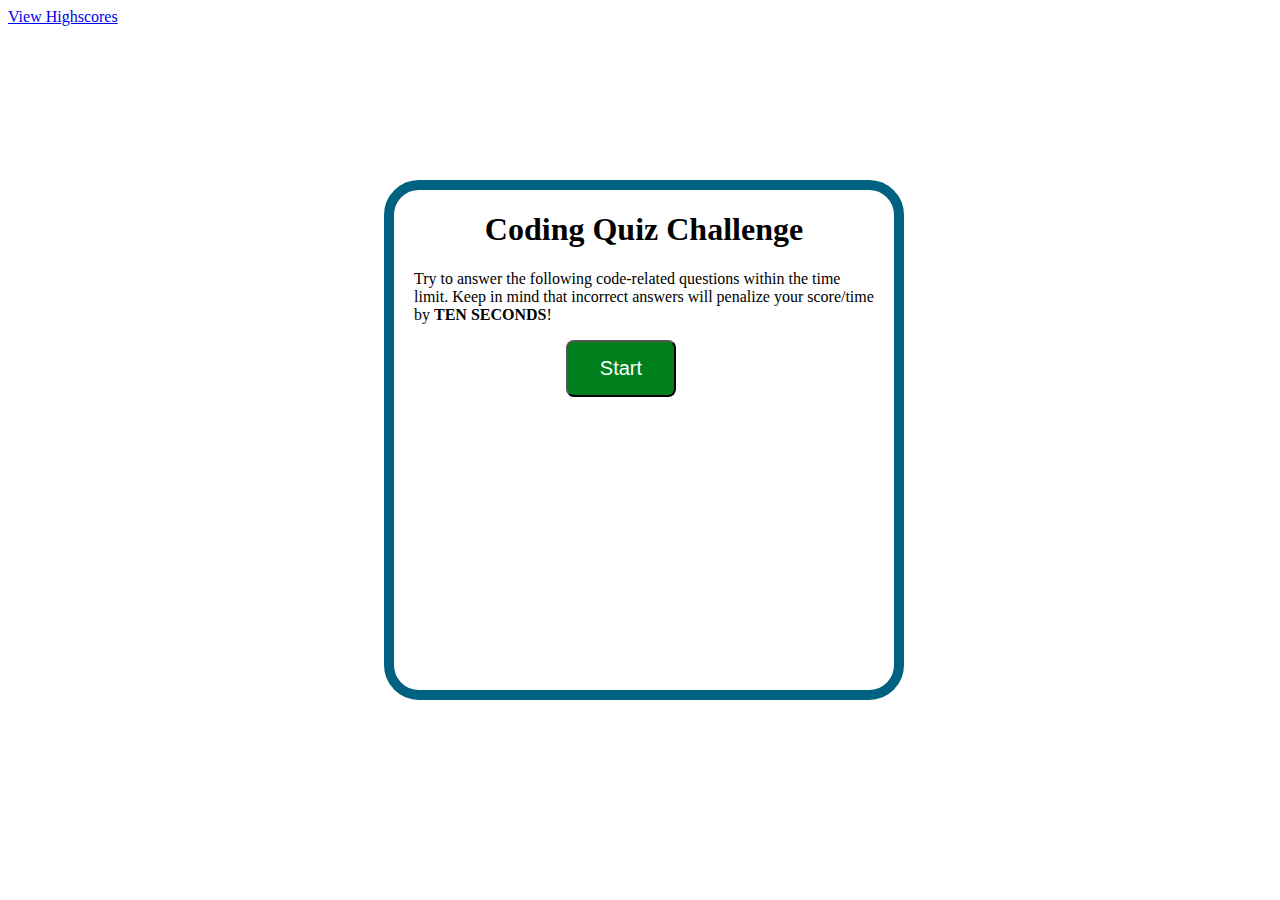
<file: index.html>
<!DOCTYPE html>
<html lang="en">
  <head>
    <meta charset="UTF-8" />
    <meta name="viewport" content="width=device-width, initial-scale=1.0" />
    <meta http-equiv="X-UA-Compatible" content="ie=edge" />
    <!-- Style link -->
    <link rel="stylesheet" type="text/css" href="style.css" />
    <title>Coding Quiz Challenge</title>
  </head>

  <body>
    <!-- Link to highscores -->
    <a href="scores.html">View Highscores</a>
    <!-- This is a wrapper -->
    <div id="wrapper">
      <!--Timer Div-->
      <div id="currentTime"></div>
      <!--Quiz Content Div-->
      <div id="questionsDiv">
        <h1>Coding Quiz Challenge</h1>
        <p>
          Try to answer the following code-related questions within the time
          limit. Keep in mind that incorrect answers will penalize your
          score/time by <b>TEN SECONDS</b>!
        </p>
        <ul id="choicesUl"></ul>
        <!-- Buttons -->
        <button id="startTime">Start</button>
      </div>
    </div>
    <!--Javascript reference-->
    <script src="questions.js"></script>
  </body>
</html>
</file>
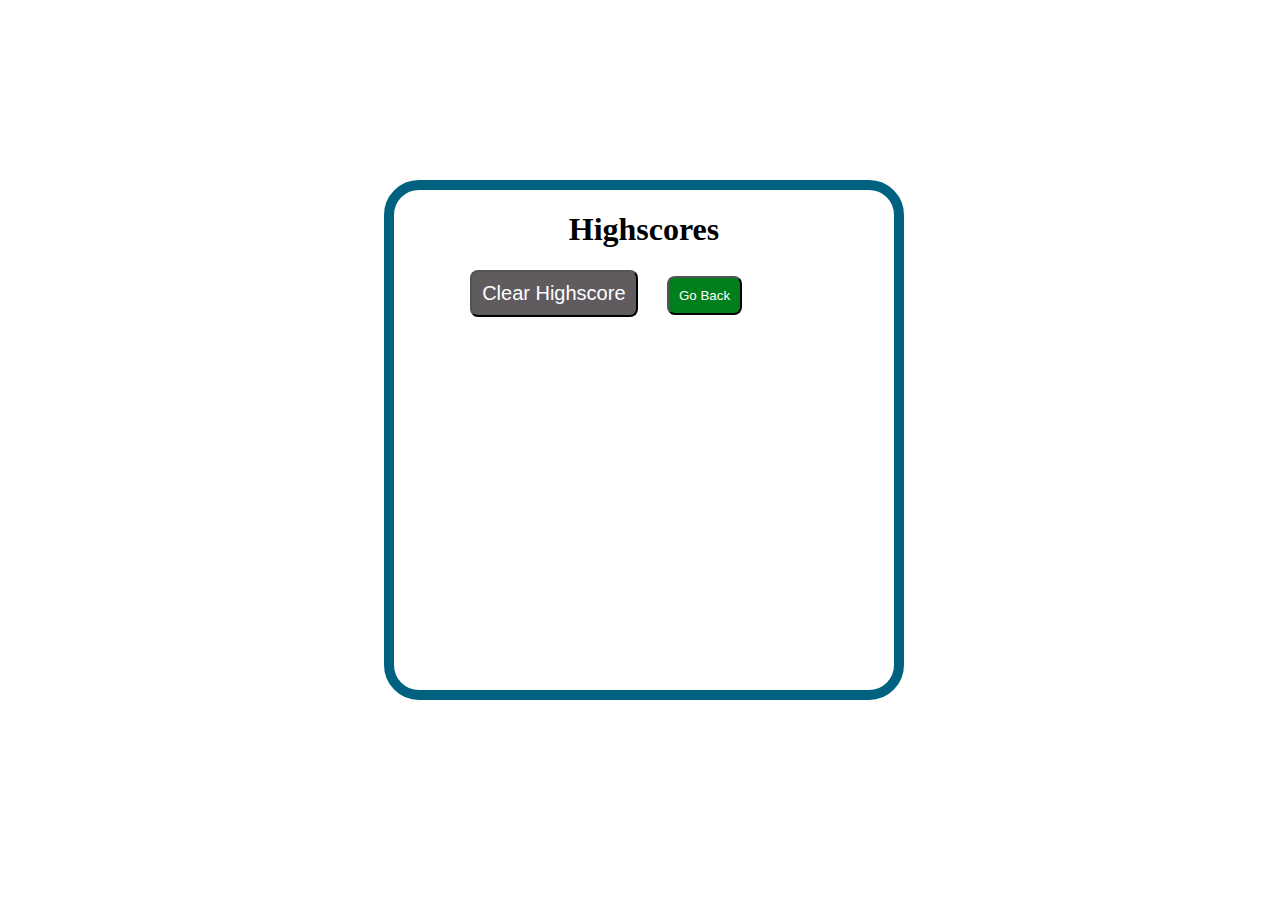
<file: scores.html>
<!DOCTYPE html>
<html lang="en">
  <head>
    <meta charset="UTF-8" />
    <meta name="viewport" content="width=device-width, initial-scale=1.0" />
    <meta http-equiv="X-UA-Compatible" content="ie=edge" />
    <link rel="stylesheet" type="text/css" href="style.css" />
    <title>Highscore</title>
  </head>

  <body>
    <!--Div lines-->
    <div id="wrapper">
      <div id="currentTime"></div>
      <div id="questionsDiv">
        <!--Highsore header and list-->
        <h1>Highscores</h1>
        <ul id="highScore"></ul>
        <!-- Buttons -->
        <button id="goBack">Go Back</button>
        <button id="clear" value="reset">Clear Highscore</button>
      </div>
    </div>
    <!--Javascript reference-->
    <script src="scores.js"></script>
  </body>
</html>
</file>
<file: style.css>
#wrapper {
    position: absolute;
    left: 30%;
    top: 20%;
    width: 500px;
    height: 500px;
    border: 10px solid rgb(0, 98, 128);
    border-radius: 35px;
    padding: auto;
    
}

#startTime {
    background-color: rgb(0, 128, 28);
    margin-left: 33%;
    padding: 15px 32px;
    font-size: 20px;
    color: white;

}

#questionsDiv {
    margin: 20px;

}

#currentTime {
    float: right;
}

#goBack {
    background-color: rgb(0, 128, 28);
    position: relative;
    padding: 10px;
    font-size: 20 px;
    color: white;
    top: 30%;
    left: 55%;
    width: auto;
    text-align: center;
    text-decoration: none;

}

#clear {
    background-color: rgb(95, 91, 95);
    position: relative;
    padding: 10px;
    font-size: 20px;
    color: white;
    top: 30%;
    right: 5%;
    text-align: center;

}

button {
    border-radius: 8px;

}

textarea {
    width: 90%;
    margin: 20px;

}

#Submit {
    background-color: purple;
    margin-left: 33%;
    padding: 15px 32px;
    font-size: 20px;
    color: white;

}

label {
    margin-right: 10px;

}

input {
    margin-bottom: 20px;
    width: 50%;
    border: 1px solid lightgray;

}

h1 {
    text-align: center;

}

li {
    background-color: rgb(0, 128, 111);
    margin-top: 10px;
    padding: 5px 15px;
    width: 80%;
    font-size: 18px;
    color: white;

}

#createDiv {
    margin-top: 20px;
    border-top: 1px solid lightgray;

}

/* Start media queries */
/* A Media Query max-width: 786px */
@media screen and (max-width: 786px) {
/* Resized content to fit 786px  */
body {
    max-width: 786px;

}

/* Resized main-content to fit 786px  */
#wrapper {
    position: absolute;
    left: 20%;

}

a {
    margin-left: 20%;

}

#goBack {
    position: relative;
    left: 55%;

}

#clear {
    position: relative;
    right: 5%;
    
}}

/* A Media Query max-width: 640px */
@media screen and (max-width: 640px) {
/* Resized content to fit 640px  */
body {
    min-width: 640px;

}
/* Resized main-content to fit 640px  */
#wrapper {
position: absolute;
left: 10%;

}

a {
  margin-left: 10%;

}}
</file>
